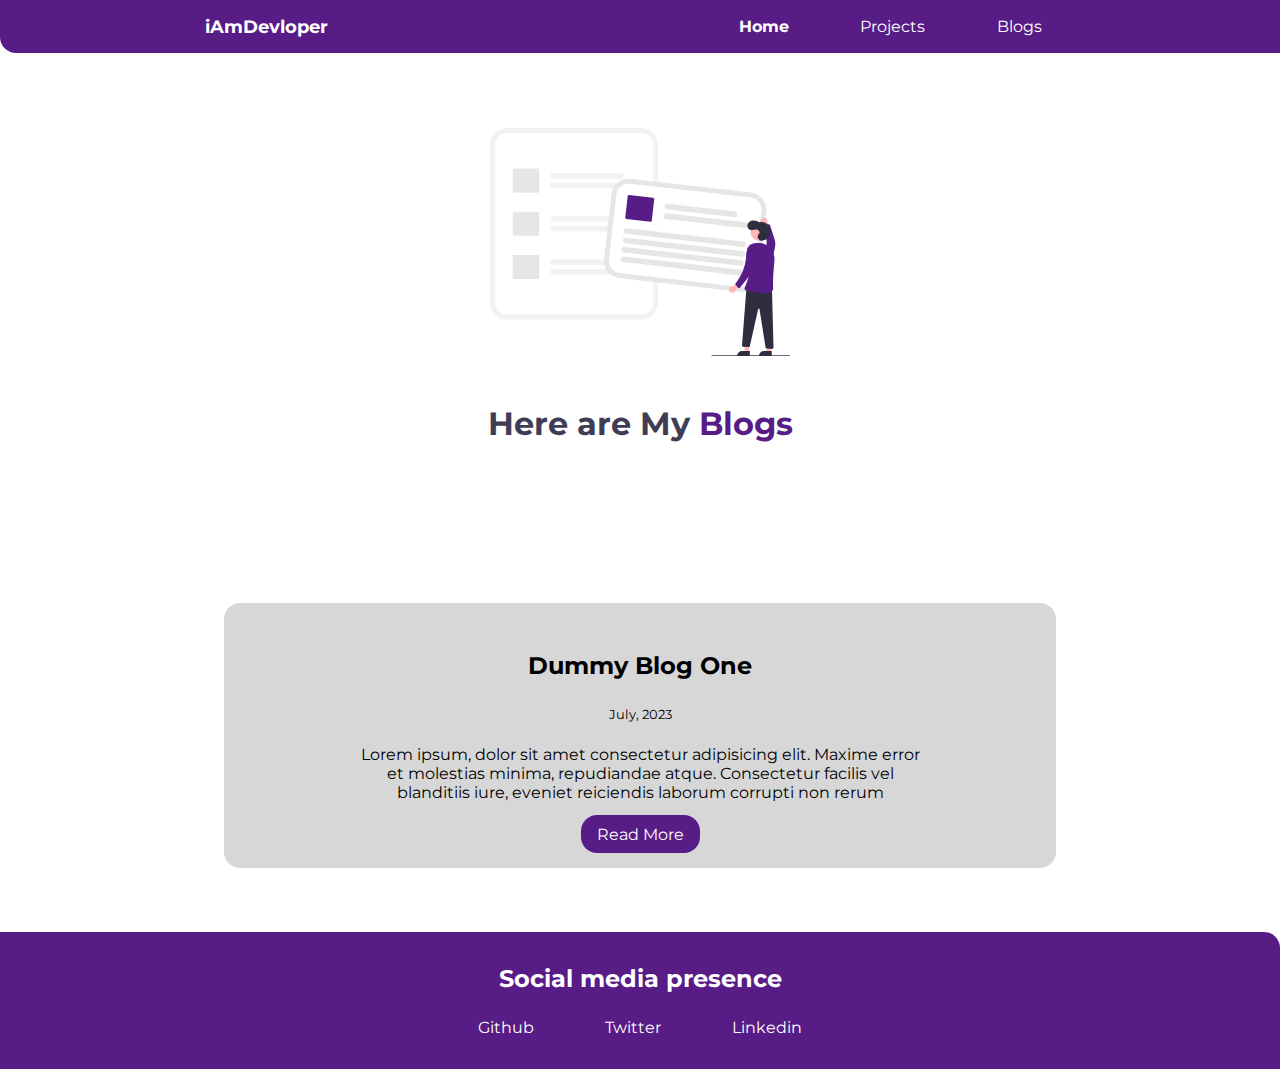
<file: blogs.html>
<!DOCTYPE html>
<html lang="en">
<head>
    <meta charset="UTF-8">
    <meta name="viewport" content="width=device-width, initial-scale=1.0">
    <title>Blogs | Neeraj Kumar</title>
    <link rel="stylesheet" href="style.css">
</head>
<body>
 <!-- navbar -->
 <nav class="navigation container">
    <div class="nav-brand">iAmDevloper</div>
    <ul class="list-non-bullet nav-pills">
      <li class="list-item-inline"><a href="/" class="link link-active">Home</a></li>
      <li class="list-item-inline"><a href="/projects.html" class="link">Projects</a></li>
      <li class="list-item-inline"><a href="/blogs.html" class="link">Blogs</a></li>
    </ul>
  </nav>
  <!-- header -->
  <header class="header">
    <img src="images/blogPost.svg" alt="Neeraj Kumar Portfolio" class="header-img"/>
    <h1 class="header-heading">Here are My<span class="heading-inverted"> Blogs</span></h1>
  </header>

<!-- Blog listing section -->

<Section class="section">
<ul class="list-non-bullet">
  <li class="ow">
    <h2>Dummy Blog One</h2>
    <small>July, 2023</small>
    <p>Lorem ipsum, dolor sit amet consectetur adipisicing elit. Maxime error et molestias minima, repudiandae atque. Consectetur facilis vel blanditiis iure, eveniet reiciendis laborum corrupti non rerum</p>
    <a href="" class="link link-primary">Read More</a>
  </li>
</ul>


</Section>


<!-- footer -->
<footer class="footer">
  <div class="footer-heading">Social media presence</div>
  <ul class="list-non-bullet">
     <li class="list-item-inline"><a href="https://github.com/neerajdaksh" class="link">Github</a></li>
     <li class="list-item-inline"><a href="https://twitter.com/nirajdaksh" class="link">Twitter</a></li>
     <li class="list-item-inline"><a href="https://linkedin.com/in/neerajkumar22" class="link">Linkedin</a></li>
  </ul> 
 
 
  </footer>
    
</body>
</html>
</file>
<file: style.css>
/* google fonts links */
@import url('https://fonts.googleapis.com/css2?family=Libre+Baskerville:ital@1&family=Montserrat:wght@400;700&family=Open+Sans:ital@1&family=Poppins:wght@200;500&display=swap');

*{
    margin: 0;
    padding: 0;
    box-sizing: border-box;
}


:root{
    --bg-color:#fff;
    --primary-color:#581c87;
    --primary-heading-color:#3F3D56;
    --catch-heading:#581c87;
    --social-icon:#0000EE;  
    --btn-color:#581c87;
    
    --off-white:#d7d7d8;
    --dark-gray:#E5E5E5;
    --yellow-color:#FFFF00;
    --black-color:#000;
    --heading-color:#581c87;
    --section-text-color:#000;
}

.dark{
    --bg-color:#000000;
    --primary-color:#171717;
    --primary-heading-color:#fff;
    --catch-heading:#fff;

    --dark-gray:#FFFFFF;
    --heading-color:#FFFFFF;
    --off-white:#1A1A1A;
    --section-text-color:#fff;
}


body{
    font-family: 'Montserrat', sans-serif;
    background-color: var(--bg-color);

}

/* container css */
.container{
    padding: 0rem 1rem;
}

.container-center{
 max-width: 600px; 
 margin: auto;

}

.link{
    box-sizing: border-box;
    text-decoration: none;
    padding: 0.6rem 1rem;
    margin: 0.6rem;
}

.link-primary{
    background-color: var(--btn-color);
    border-radius: 1rem;
    color: white; 
}

.link-secondry{
    color: var(--btn-color);
    border-radius: 1rem;
    border: 1px solid var(--btn-color);
}

/* lists css */

.list-non-bullet{
 list-style:none;
}

.list-item-inline{
    display: inline;
    padding:0rem 0.5rem;
}

/* navigation css*/
.navigation{
    background-color: var(--primary-color);
    color: white;
    padding: 1rem;
    border-bottom-left-radius:1rem ;
    display: flex;
    justify-content: space-around;
    align-items: center;
    width: 100%;
    position: fixed;
    
}

.navigation .nav-brand{
    font-weight: bold;
    font-size: 1.1rem;
}

.navigation .link{
    color: white;
}

.navigation .link:hover{
    background-color:#b353fc;
    border-radius: 1rem;
}

.navigation .nav-pills{
    text-align: right;
}

.navigation .link-active{
    font-weight: bold;
}


/* dark mode button css */
.navigation .nav-toggle-btns .mode-btn{
    border-radius: 20px;
    width: 80px;
    height: 30px;
    border: none;
    position: relative;
}

.navigation .nav-toggle-btns .mode-btn .circle{
border-radius: 50%;
 width: 23px;
height: 23px; 
position: absolute;
top: 3px;
cursor: pointer;
}

 .light-circle{
transition: 0.3s;    
transform: translateX(-35px);
background-color:var(--yellow-color);
}

.dark-circle{
 transition: 0.3s;
transform: translateX(15px);  
background-color: var(--black-color);
}



/* header */

.header{
padding: 6rem 2rem;
 

}

.header .header-img{
    max-width: 300px;
    display:block;
    margin: auto;
    padding: 2rem 0rem;
}

.header .header-heading{
    text-align: center;
    padding-top: 1rem;
    color: var(--primary-heading-color);

}
.header .heading-inverted{
    color: var(--catch-heading);
}

.header .header-role-heading{
    text-align: center;
    color: var(--primary-heading-color);
    margin-top: 5px;
}



.social-media-links{
    text-align: center;
}

.social-links{
    text-decoration: none;
    color: var(--social-icon);
    margin: 0px 5px;
    font-size: 1.6rem;
}

/* section */

.section{
    padding: 2rem;
    margin: 2rem auto;
    border-radius: 1rem;
     text-align: center;
     width: 70%;
}

.section h1,p,a,h2{
    padding: 0.9rem 0;
    text-align: center;
    color: var(--section-text-color);
}


.section h1{
    text-align: center;
}
.ow{
    background-color: var(--off-white);
}

/* project section */
.project-section{
    text-align: center;
    
}
.project-section ul li{
    margin: 6rem 0;
    padding: 2rem 0;
    border-radius: 1rem;
    
}
.project-section ul li h2,p,small,a{
   margin: 0.5rem 0;
color: var(--section-text-color);
}

/* blog section */
.section ul li{
    padding: 1.5rem 8rem;
    border-radius: 1rem;
}
.section ul li h2,small{
    padding: 1.5rem 0;
}

/* footer */

.footer{
    background-color: var(--primary-color);
    border-top-right-radius: 1rem;
    padding: 2rem 1rem;
    text-align: center;
    color: white;
    margin-top: 1rem;
}
.footer-heading{
    font-size: 1.5rem;
    font-weight: bold;
}

.footer .link{
    color: white;
}


.footer ul{
    padding-inline-start:0px; 
    margin-top:25px; 
} 

.hamburger-btn-container{
    display: none;
}
.hamburger{
    display: none;
}

/* ************ Responsive css for 630px***************** */

@media (max-width:630px) {
    
  .navigation{
    justify-content: space-between;
    position: relative;
  }  
  .nav-pills{
    display: none;
  }

  .hamburger-btn-container{
    display: block;
    
  }
   
  .hambuger-btn{
    width: 2rem;
    background-color: transparent;
    color: #fff;
    font-size: 1.5rem;
    border: none;
    cursor: pointer;
  }

  .hamburger{
    display: block;
    width: 100%;    
    position: absolute;
    background-color: rgba(0, 0, 0, 0.897);     
   top: 0;
   left: 0; 
   border-bottom-right-radius: 5rem;
   transition: 0.5s;
   transform: translateY(-11rem);
   
}
  .hamburger ul li{
    padding: 0.8rem ;
  }

  .hamburger ul li a{
    text-decoration: none;
    color: #fff;
    text-transform: uppercase;

  }
  #close-btn{     
    border: none;
   font-size: 2rem; 
   background-color: black;
   color: red;
}
  
  

}
</file>
